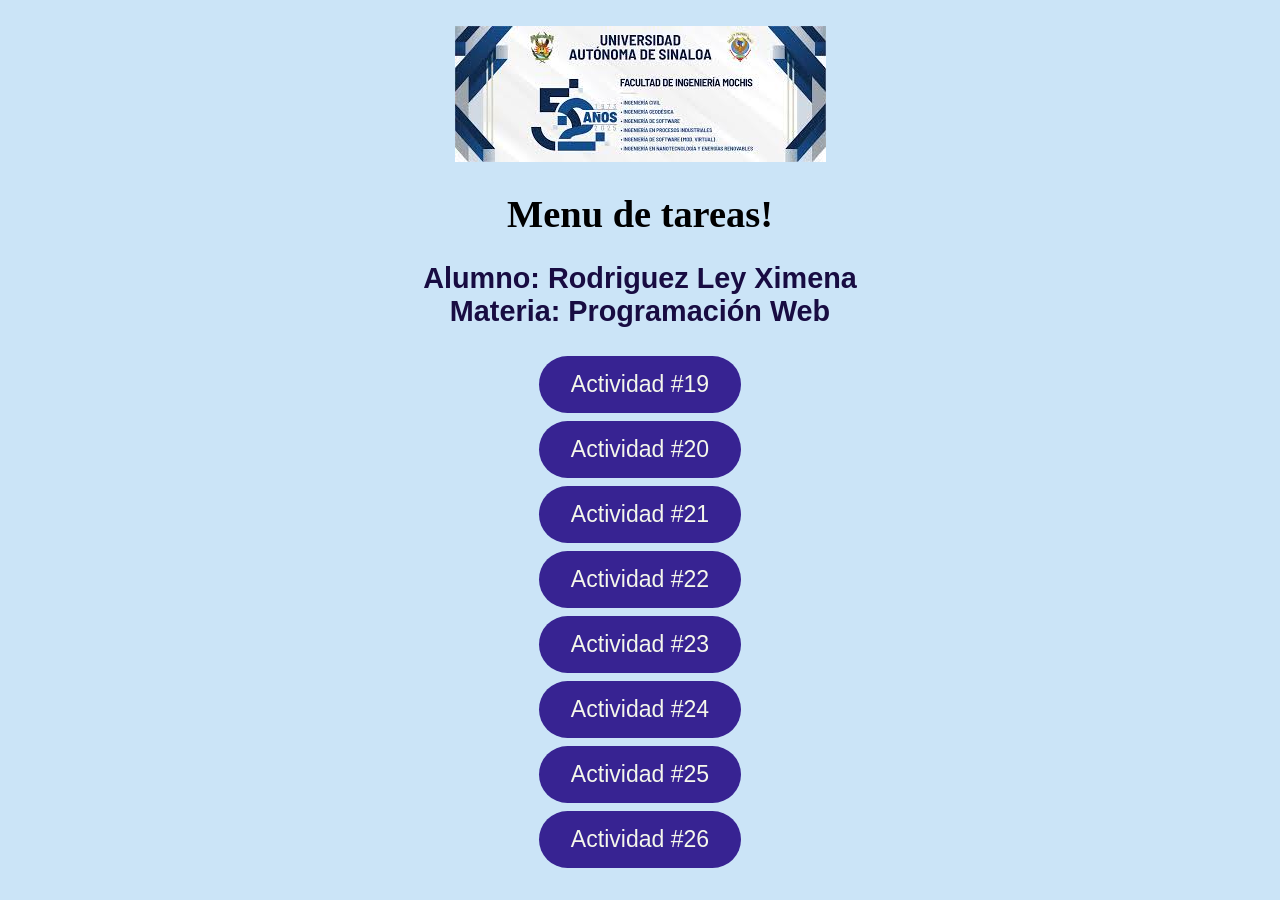
<file: index.html>
<!DOCTYPE html>
<html lang="en">
<head>
    <meta charset="UTF-8">
    <link rel="stylesheet" href="styles.css">
    <meta name="viewport" content="width=device-width, initial-scale=1.0">
    <title>FIM UAS</title>
</head>
<body>
  <form action="">
    <center>
        <header><img src="banner.jpg" alt="Banner" class="img-fluid"></header>
    
    <main>
        <h1>Menu de tareas!</h1>
        <h2>Alumno: Rodriguez Ley Ximena <br>
        Materia: Programación Web</h2>
        <h2></h2>
    <input type="button" class="boton" value="Actividad #19" onclick="window.location.href='19.html';"> <br>
    <input type="button" class="boton" value="Actividad #20" onclick="window.location.href='20.html';"> <br>
    <input type="button" class="boton" value="Actividad #21" onclick="window.location.href='21.html';"> <br>
    <input type="button" class="boton" value="Actividad #22" onclick="window.location.href='22.html';"> <br>
    <input type="button" class="boton" value="Actividad #23" onclick="window.location.href='23.html';"> <br>
    <input type="button" class="boton" value="Actividad #24" onclick="window.location.href='24.html';"> <br>
    <input type="button" class="boton" value="Actividad #25" onclick="window.location.href='25.html';"> <br>
    <input type="button" class="boton" value="Actividad #26" onclick="window.location.href='26.html';"> <br>
   
</main>
</center>
</form>
</body>
</html>
</file>
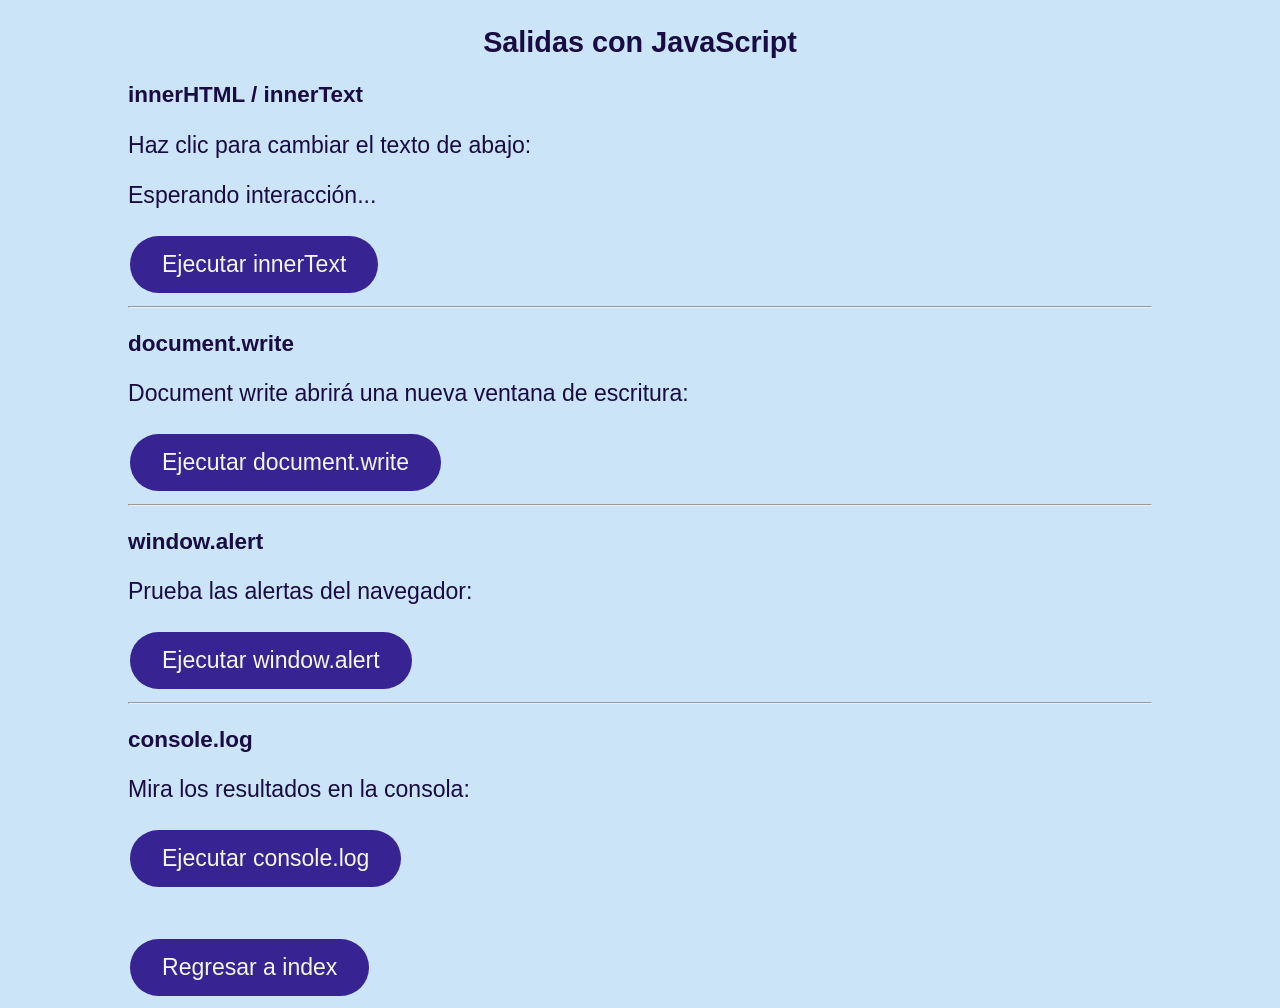
<file: 19.html>
<!DOCTYPE html>
<html lang="en">
<head>
    <meta charset="UTF-8">
    <meta name="viewport" content="width=device-width, initial-scale=1.0">
    <title>Rodriguez Ley Actividad 19</title>
    <link rel="stylesheet" href="styles.css">
</head>
<body>
    <h2>Salidas con JavaScript</h2>

    <h3>innerHTML / innerText</h3>
    <p>Haz clic para cambiar el texto de abajo:</p>
    <p id="demo">Esperando interacción...</p>
    <button class="boton" onclick="cambiarTexto()">Ejecutar innerText</button>

    <hr>
    <h3>document.write</h3>
    <p>Document write abrirá una nueva ventana de escritura:</p>
    <button class="boton" onclick="ejecutarWrite()">Ejecutar document.write</button>

    <hr>
    <h3>window.alert</h3>
    <p>Prueba las alertas del navegador:</p>
    <button class="boton" onclick="ejecutarAlert()">Ejecutar window.alert</button>

    <hr>
    <h3>console.log</h3>
    <p>Mira los resultados en la consola:</p>
    <button class="boton" onclick="ejecutarConsole()">Ejecutar console.log</button>

    <script>
        function cambiarTexto() {
            document.getElementById("demo").innerText = "¡Hola Mundo!";
        }

        function ejecutarWrite() {
            document.write(5 + 6);
            document.write("<br> <button onclick='window.location.reload()'>Volver a la página anterior</button>");
        }

        function ejecutarAlert() {
            window.alert(5 + 6);
        }

        function ejecutarConsole() {
            console.log("El resultado es: " + (5 + 6));
        }
    </script>
<br><br><br>
    <input type="button" class="boton" value="Regresar a index" onclick="window.location.href='index.html';"> 

    
</body>
</html>
</file>
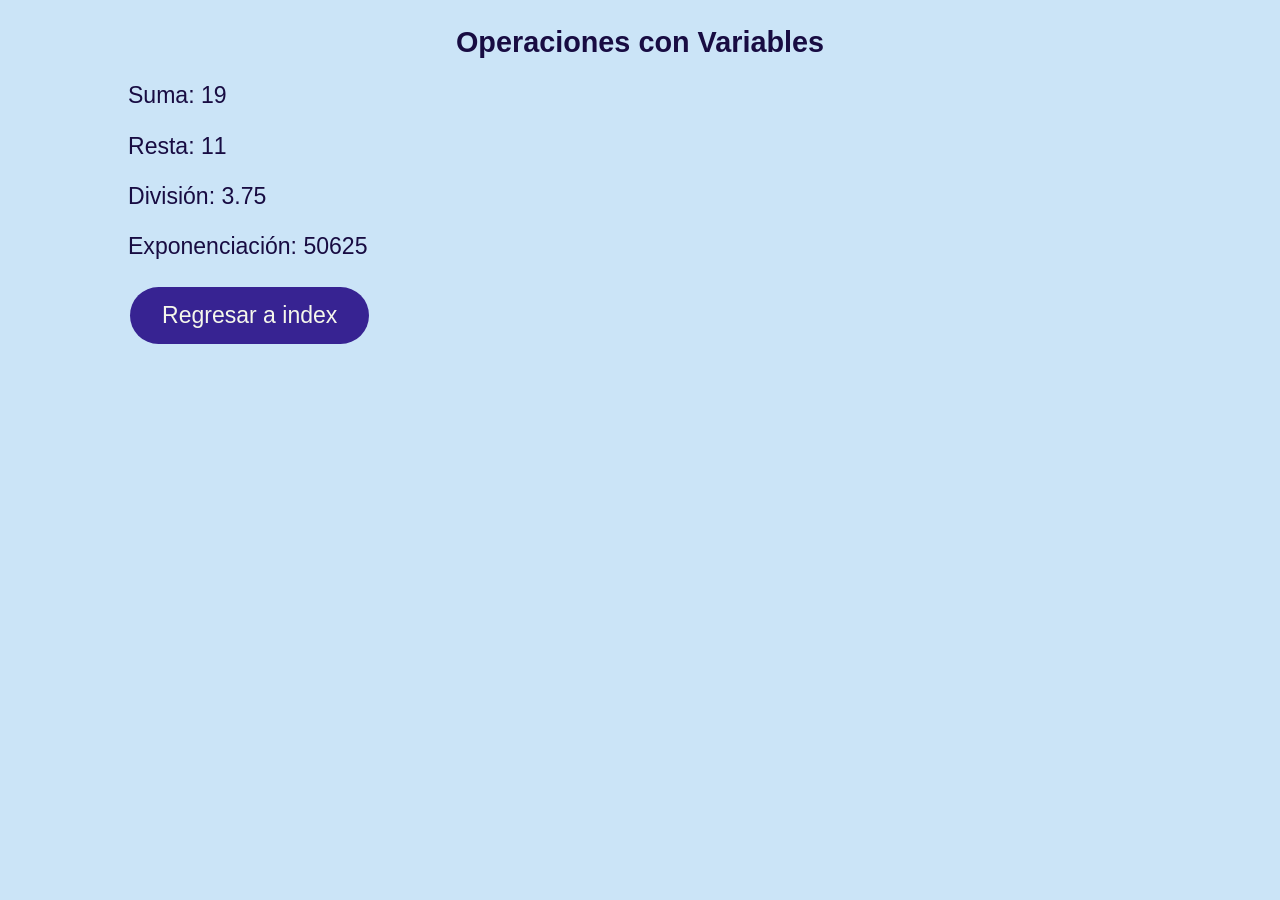
<file: 20.html>
<!DOCTYPE html>
<html lang="en">
<head>
    <meta charset="UTF-8">
    <meta name="viewport" content="width=device-width, initial-scale=1.0">
    <title>Rodriguez Ley Actividad 20</title>
    <link rel="stylesheet" href="styles.css">
</head>
<body>
    <div class="contenedor">
        <h2>Operaciones con Variables</h2>
        <p>Suma: <span id="res-suma"></span></p>
        <p>Resta: <span id="res-resta"></span></p>
        <p>División: <span id="res-div"></span></p>
        <p>Exponenciación: <span id="res-exp"></span></p>
    </div>

    <script>
        let a = 15;
        let b = 4;

        const suma = a + b;
        const resta = a - b;
        const division = a / b;
        const potencia = a ** b;

        document.getElementById('res-suma').textContent = suma;
        document.getElementById('res-resta').textContent = resta;
        document.getElementById('res-div').textContent = division.toFixed(2);
        document.getElementById('res-exp').textContent = potencia;
    </script>

    <input type="button" class="boton" value="Regresar a index" onclick="window.location.href='index.html';"> 

</body>
</html>
</file>
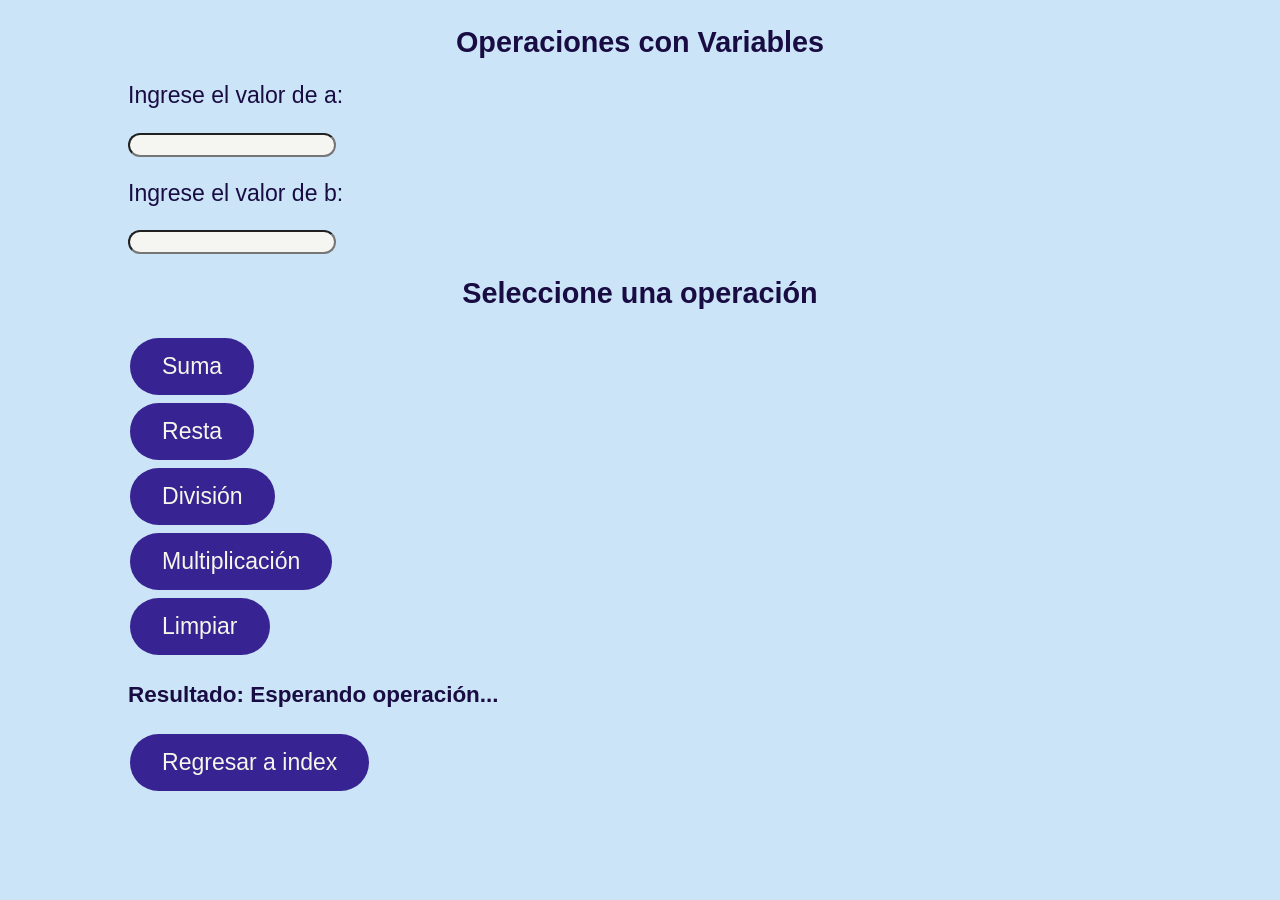
<file: 21.html>
<!DOCTYPE html>
<html lang="en">
<head>
    <meta charset="UTF-8">
    <meta name="viewport" content="width=device-width, initial-scale=1.0">
    <title>Rodriguez Ley Actividad 21</title>
    <link rel="stylesheet" href="styles.css">
</head>
<body>
    <form action="">
        <h2>Operaciones con Variables</h2>
        <p>Ingrese el valor de a:</p>
        <input type="number" class="textbox" id="a">
        <p>Ingrese el valor de b:</p>
        <input type="number" class="textbox" id="b">
        
        <h2>Seleccione una operación</h2>

        <input type="button" class="boton" value="Suma" onclick="calcular('suma')"><br>
        <input type="button" class="boton" value="Resta" onclick="calcular('resta')"><br>
        <input type="button" class="boton" value="División" onclick="calcular('division')"><br>
        <input type="button" class="boton" value="Multiplicación" onclick="calcular('multiplicacion')"> <br>
        <input type="button" class="boton" value="Limpiar" onclick="limpiar(limpiar)"><br>
        
        <h3>Resultado: <span id="resultado">Esperando operación...</span></h3>

        <input type="button" class="boton" value="Regresar a index" onclick="window.location.href='index.html';"> 
    </form>

    <script>
        function calcular(operacion) {
            const valA = parseFloat(document.getElementById('a').value);
            const valB = parseFloat(document.getElementById('b').value);
            const display = document.getElementById('resultado');

            if (isNaN(valA) || isNaN(valB)) {
                display.textContent = "Por favor, ingrese ambos números.";
                return;
            }

            let res;

            switch (operacion) {
                case 'suma':
                    res = valA + valB;
                    display.textContent = valA + " + " + valB + " = " + res;
                    break;
                case 'resta':
                    res = valA - valB;
                    display.textContent = valA + " - " + valB + " = " + res;
                    break;
                case 'division':
                    if (valB === 0) {
                        display.textContent = "No se puede dividir entre cero";
                    } else {
                        res = (valA / valB).toFixed(2);
                        display.textContent = valA + " / " + valB + " = " + res;
                    }
                    break;
                case 'multiplicacion':
                    res = valA * valB;
                    display.textContent = valA + " * " + valB + " = " + res;
                    break;

            }
        }

        function limpiar() {
            document.getElementById('a').value = '';
            document.getElementById('b').value = '';
            document.getElementById('resultado').textContent = 'Esperando operación...';
        }
    </script>
</body>
</html>
</file>
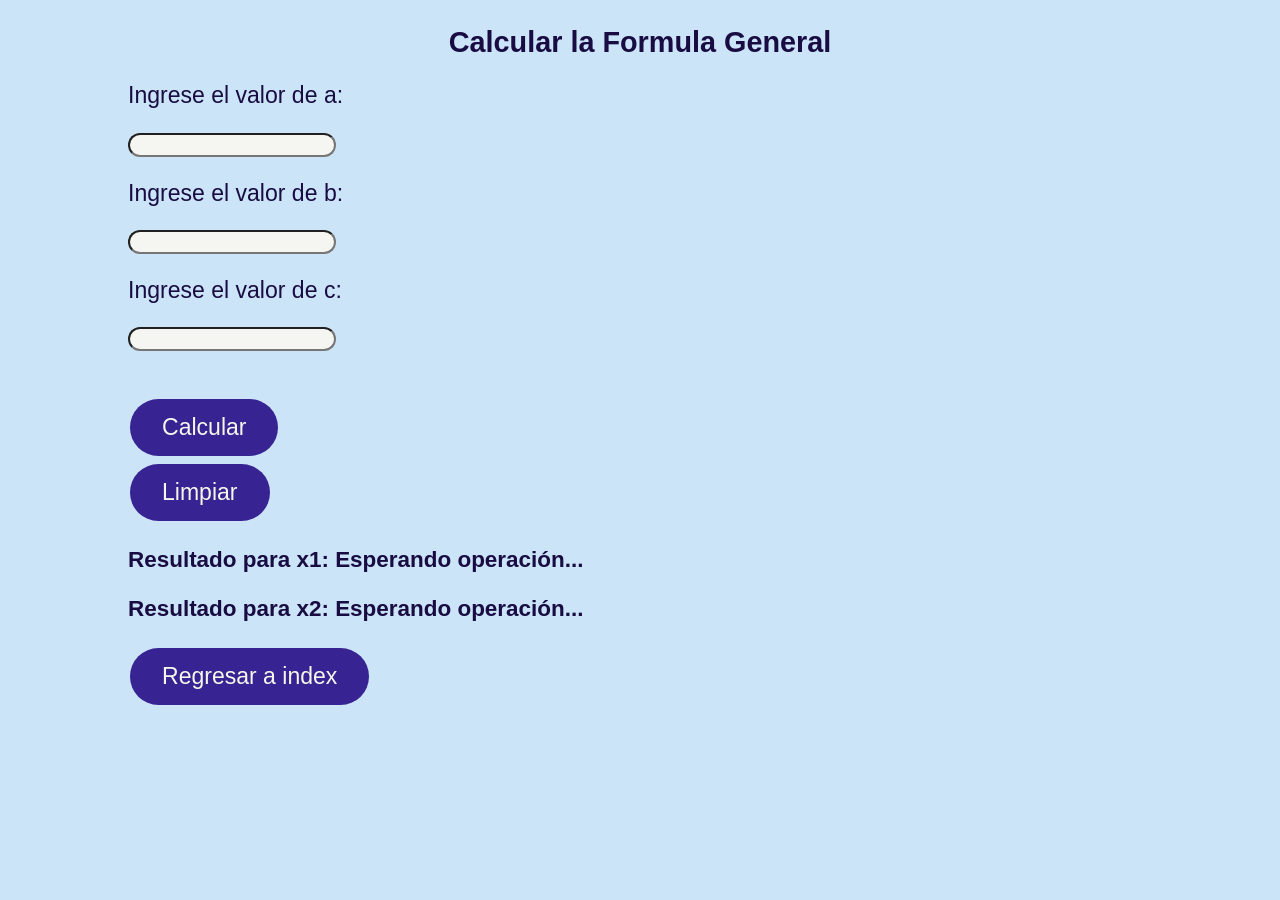
<file: 22.html>
<!DOCTYPE html>
<html lang="en">
<head>
    <meta charset="UTF-8">
    <meta name="viewport" content="width=device-width, initial-scale=1.0">
    <title>Rodriguez Ley Actividad 21</title>
    <link rel="stylesheet" href="styles.css">
</head>
<body>
    <form action="">
        <h2>Calcular la Formula General</h2>
        <p>Ingrese el valor de a:</p>
        <input type="number" class="textbox" id="a">
        <p>Ingrese el valor de b:</p>
        <input type="number" class="textbox" id="b">
        <p>Ingrese el valor de c:</p>
        <input type="number" class="textbox" id="c"> <br> <br><br>


        <input type="button" class="boton" value="Calcular" onclick="calcular('calcular')"><br>
        <input type="button" class="boton" value="Limpiar" onclick="calcular('limpiar')"><br>
        
        
        <h3>Resultado para x1: <span id="resultado">Esperando operación...</span></h3>
        <h3>Resultado para x2: <span id="resultado2">Esperando operación...</span></h3>

        <input type="button" class="boton" value="Regresar a index" onclick="window.location.href='index.html';"> 


    <script>
        function calcular(operacion) {
            var a = parseFloat(document.getElementById('a').value);
            var b = parseFloat(document.getElementById('b').value);
            var c = parseFloat(document.getElementById('c').value);
            var display = document.getElementById('resultado');
            var display2 = document.getElementById('resultado2');

            if (isNaN(a) || isNaN(b) || isNaN(c)) {
                display.textContent = "Por favor, ingrese todos los números.";
                return;
            }

            let resultado1, resultado2;
            const discriminante = b * b - 4 * a * c;
                    if (discriminante < 0) {
                        display.textContent = "No hay soluciones reales.";
                        display2.textContent = "No hay soluciones reales.";
                    } else {
                        const sqrtDiscriminante = Math.sqrt(discriminante);
                        resultado1 = (-b + sqrtDiscriminante) / (2 * a);
                        display.textContent =  resultado1.toFixed(2);
                        resultado2 = (-b - sqrtDiscriminante) / (2 * a);
                        display2.textContent =  + resultado2.toFixed(2);
                    }
        }
         function limpiar() {
                        document.getElementById('a').value = '';
                        document.getElementById('b').value = '';
                        document.getElementById('c').value = '';
                        document.getElementById('resultado').textContent = 'Esperando operación...';
                        document.getElementById('resultado2').textContent = 'Esperando operación...';

                }
        

    </script>
    </form>
</body>
</html>
</file>
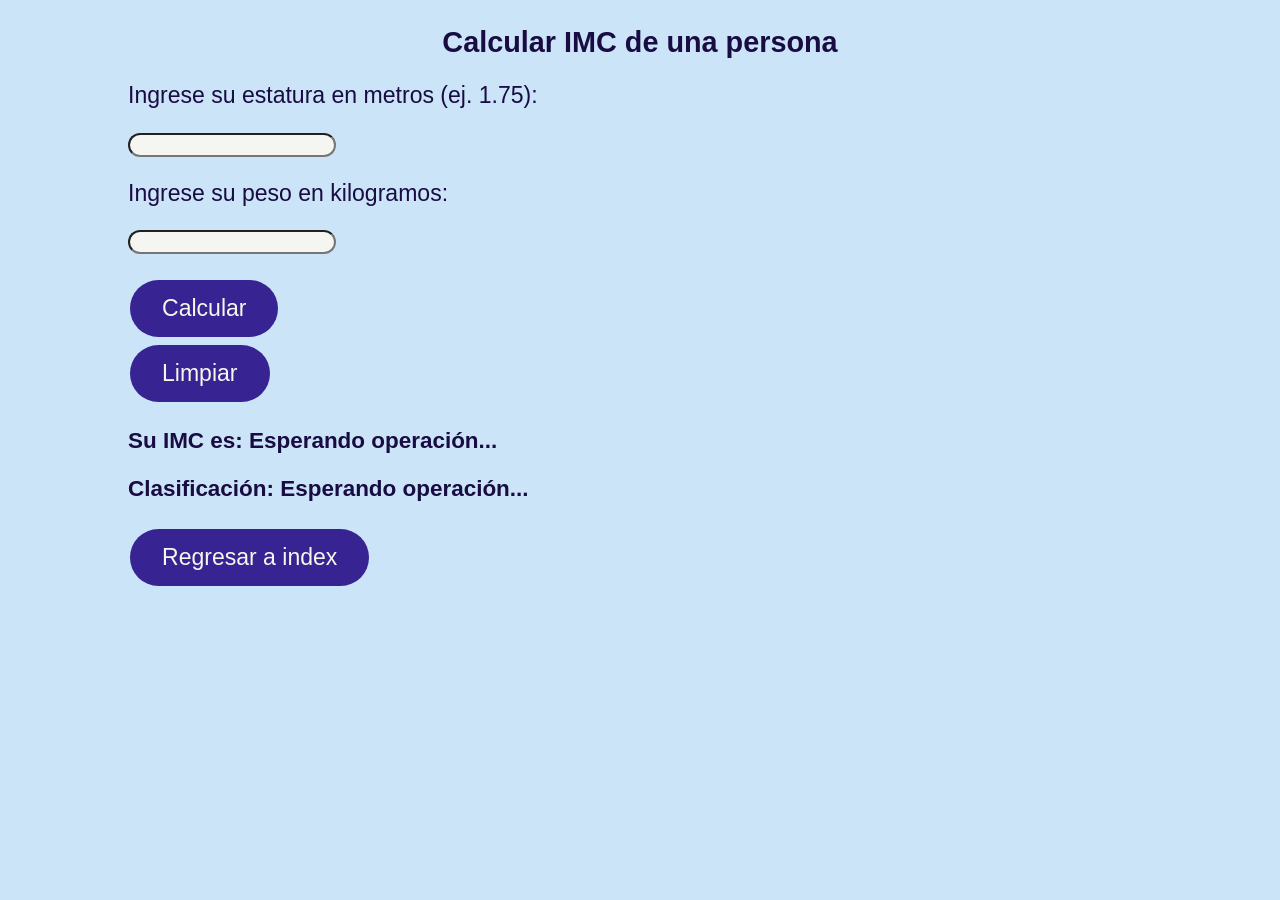
<file: 23.html>
<!DOCTYPE html>
<html lang="es">
<head>
    <meta charset="UTF-8">
    <meta name="viewport" content="width=device-width, initial-scale=1.0">
    <title>Rodriguez Ley Actividad 23</title>
    <link rel="stylesheet" href="styles.css">
</head>
<body>
    
    <form action="">
        <h2>Calcular IMC de una persona</h2>
        <p>Ingrese su estatura en metros (ej. 1.75):</p>
        <input type="number" step="0.01" class="textbox" id="estatura">
        <p>Ingrese su peso en kilogramos:</p>
        <input type="number" class="textbox" id="peso"> <br><br>

        <input type="button" class="boton" value="Calcular" onclick="calcular('calcular')"><br>
        <input type="button" class="boton" value="Limpiar" onclick="calcular('limpiar')"><br>
        
        <h3>Su IMC es: <span id="res">Esperando operación...</span></h3>
        <h3>Clasificación: <span id="estado">Esperando operación...</span></h3>

        <input type="button" class="boton" value="Regresar a index" onclick="window.location.href='index.html';"> 
    </form>

    <script>
        function calcular(operacion) {
            const estatura = parseFloat(document.getElementById('estatura').value);
            const peso = parseFloat(document.getElementById('peso').value);
            const display = document.getElementById('res');
            const estado = document.getElementById('estado'); // Corregido: getElementById

            if (operacion === 'limpiar') {
                document.getElementById('estatura').value = '';
                document.getElementById('peso').value = '';
                display.textContent = 'Esperando operación...';
                estado.textContent = 'Esperando operación...';
                return;
            }

            if (isNaN(estatura) || isNaN(peso) || estatura <= 0) {
                display.textContent = "Ingrese valores válidos.";
                estado.textContent = "---";
                return;
            }

            if (operacion === 'calcular') {
                const imc = peso / (estatura * estatura); 
                display.textContent = imc.toFixed(2);

                // Lógica de evaluación corregida y dentro de la función
                if (imc < 18.5) {
                    estado.textContent = 'Bajo de peso';
                } else if (imc >= 18.5 && imc < 25) {
                    estado.textContent = 'Peso normal';
                } else if (imc >= 25 && imc < 30) {
                    estado.textContent = 'Sobrepeso';
                } else {
                    estado.textContent = 'Obesidad';
                }
            }
        }
    </script>
</body>
</html>
</file>
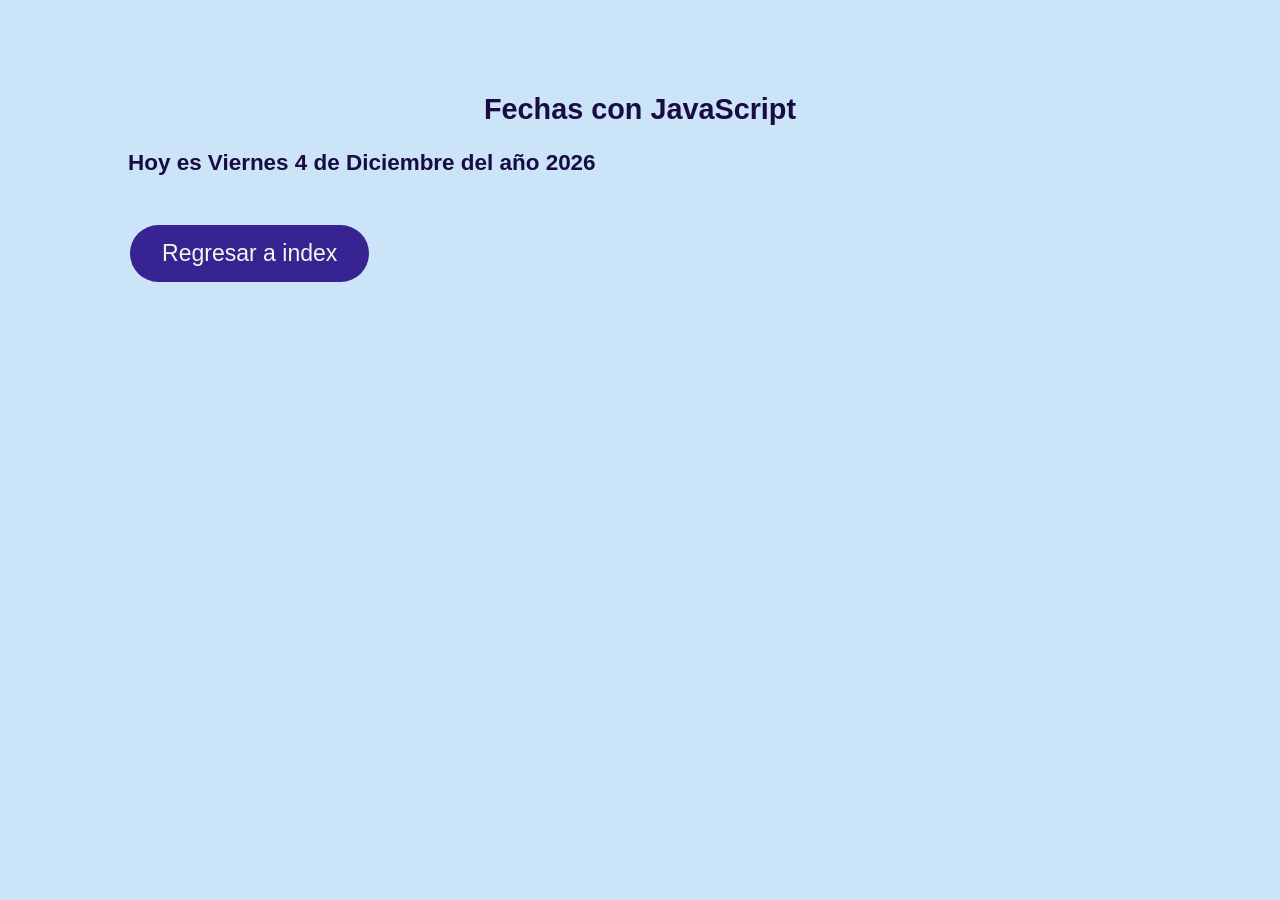
<file: 24.html>
<!DOCTYPE html>
<html lang="en">
<head>
    <meta charset="UTF-8">
    <meta name="viewport" content="width=device-width, initial-scale=1.0">
    <link rel="stylesheet" href="styles.css">
    <title>Actividad #24</title>
</head>
<body>
    <br> <br> 
    <h2>Fechas con JavaScript</h2>
    
    <script>
        const fecha = new Date();
        let numDiaSemana = fecha.getDay();
        let numDiaMes = fecha.getDate();
        let numMes = fecha.getMonth();
        let año = fecha.getFullYear();

        let nombreDia;
        let nombreMes;

        switch (numDiaSemana){
            case 0: nombreDia = "Domingo"; break;
            case 1: nombreDia = "Lunes"; break;
            case 2: nombreDia ="Martes"; break;
            case 3: nombreDia = "Miercoles"; break;
            case 4: nombreDia ="Jueves"; break;
            case 5: nombreDia ="Viernes"; break;
            case 6: nombreDia = "Sabado"; break;
        }

        switch (numMes){
            case 0: nombreMes = "Enero"; break;
            case 1: nombreMes = "Febrero"; break;
            case 2: nombreMes = "Marzo"; break;
            case 3: nombreMes = "Abril"; break;
            case 4: nombreMes = "Mayo"; break;
            case 5: nombreMes = "Junio"; break;
            case 6: nombreMes = "Julio"; break;     
            case 7: nombreMes = "Agosto"; break;
            case 8: nombreMes = "Septiembre"; break;
            case 9: nombreMes = "Octubre"; break;
            case 10: nombreMes = "Noviembre"; break;
            case 11: nombreMes = "Diciembre"; break;
        }
        document.write(`<h3>Hoy es ${nombreDia} ${numDiaMes} de ${nombreMes} del año ${año}</h3>`);

    </script>
    <br>
    <input type="button" class="boton" value="Regresar a index" onclick="window.location.href='index.html';"> <br>
</body>
</html>
</file>
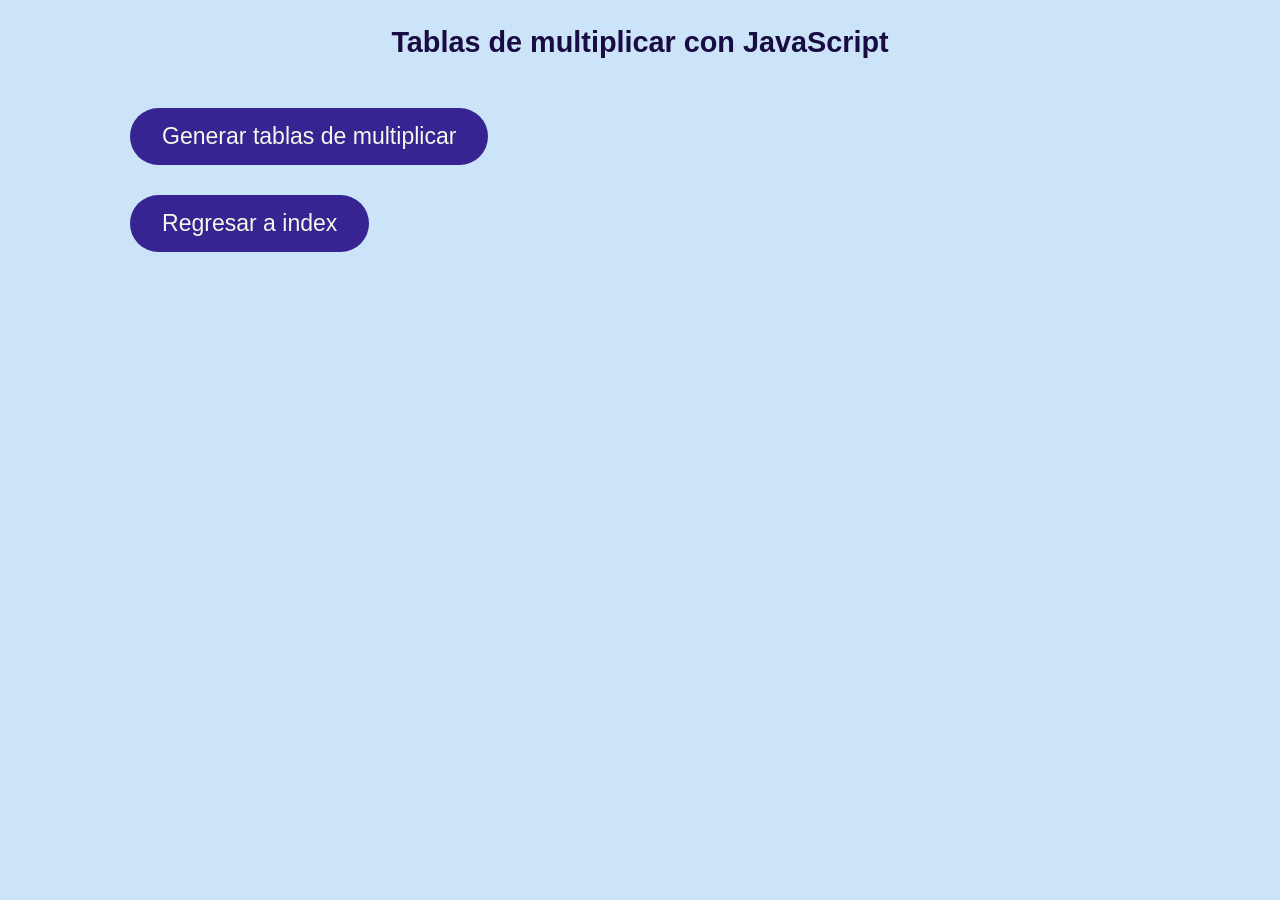
<file: 25.html>
<!DOCTYPE html>
<html lang="en">
<head>
    <meta charset="UTF-8">
    <meta name="viewport" content="width=device-width, initial-scale=1.0">
    <title>Actividad #25</title>
    <link rel="stylesheet" href="styles.css">
</head>
<body>
    <h2>Tablas de multiplicar con JavaScript</h2> <br>
    <button class="boton" onclick="generarTablas()">Generar tablas de multiplicar</button>

    <div id="contenedor-tablas"></div>

    <script>
        function generarTablas() {
            const contenedor = document.getElementById('contenedor-tablas');
            contenedor.innerHTML = "";

            for (let i = 1; i <= 10; i++) {
                let divTabla = document.createElement('div');
                divTabla.className = 'tabla';
                
                let contenido = `<h3>Tabla del ${i}</h3>`;
                
                for (let j = 1; j <= 10; j++) {
                    contenido += `<div class="linea">${i} x ${j} = ${i * j}</div>`;
                }
                
                divTabla.innerHTML = contenido;
                contenedor.appendChild(divTabla);
            }
        }
    </script>
    <br>
    <input type="button" class="boton" value="Regresar a index" onclick="window.location.href='index.html';"> <br>
</body>
</html>
</file>
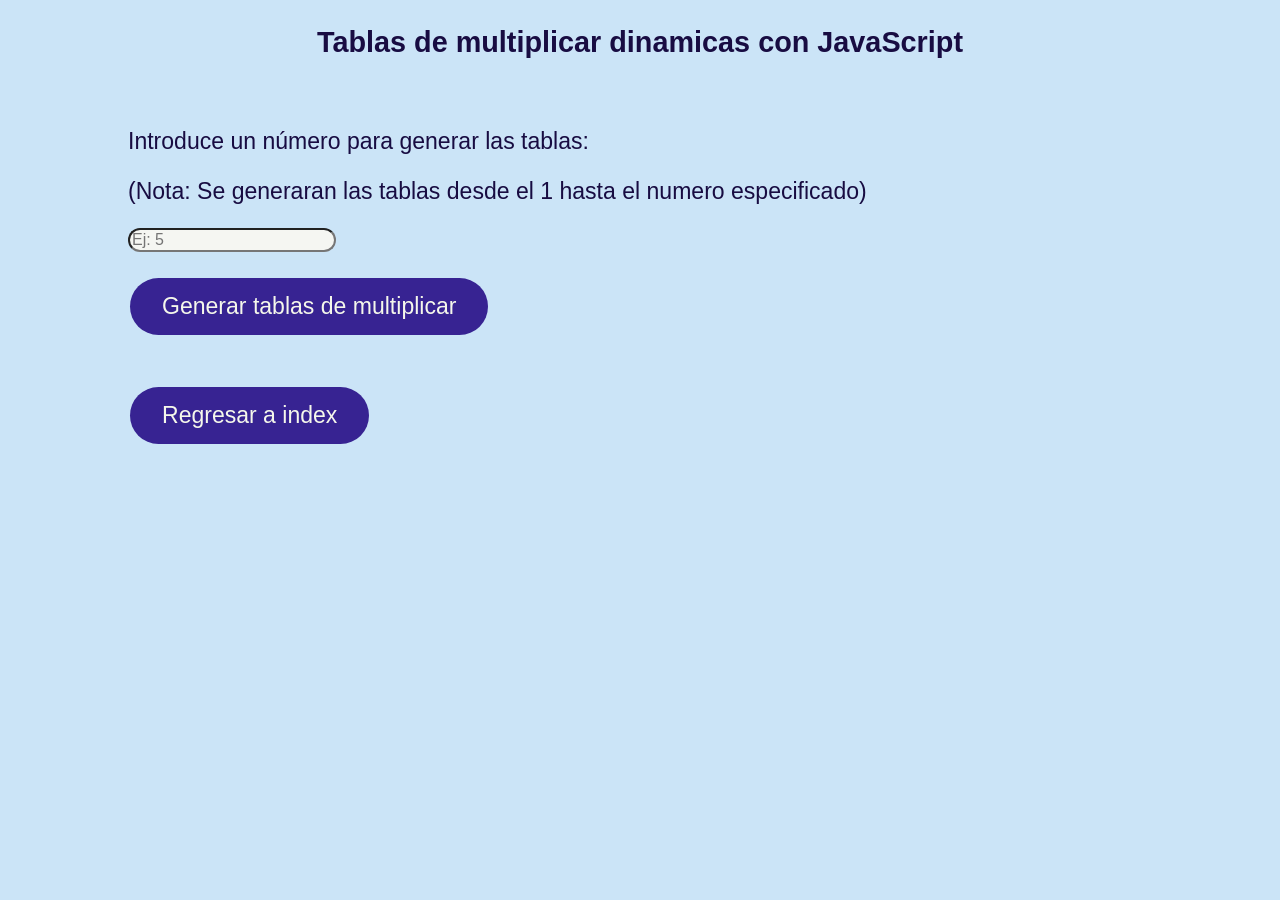
<file: 26.html>
<!DOCTYPE html>
<html lang="en">
<head>
    <meta charset="UTF-8">
    <meta name="viewport" content="width=device-width, initial-scale=1.0">
    <title>Actividad #26</title>
    <link rel="stylesheet" href="styles.css">
</head>
<body>
    <h2>Tablas de multiplicar dinamicas con JavaScript</h2>
<div class="container">
    <br>
        <p>Introduce un número para generar las tablas:</p>
        <p>(Nota: Se generaran las tablas desde el 1 hasta el numero especificado)</p>
        <input type="number" class="textbox" id="numeroUsuario" placeholder="Ej: 5" min="1"><br>
        <br>
        <button class="boton" onclick="generarTablas()">Generar tablas de multiplicar</button><br>
    </div>

    <div id="resultado"></div>
<br><br>
    <script>
        function generarTablas() {
            const input = document.getElementById('numeroUsuario');
            const contenedor = document.getElementById('resultado');
            const n = parseInt(input.value);

            if (isNaN(n) || n <= 0) {
                alert("Por favor, introduce un número entero positivo.");
                return;
            }

            contenedor.innerHTML = "";

            for (let i = 1; i <= n; i++) {
                
                let tablaHTML = `<div class="tabla-card"><h3>Tabla del ${i}</h3>`;
                
                for (let j = 1; j <= 10; j++) {
                    tablaHTML += `<div class="linea-multiplicacion">${i} × ${j} = <strong>${i * j}</strong></div>`;
                }
                
                tablaHTML += `</div>`;
                
                contenedor.innerHTML += tablaHTML;
            }
        }
    </script>
    <input type="button" class="boton" value="Regresar a index" onclick="window.location.href='index.html';"> <br>
</body>
</html>
</file>
<file: styles.css>
.boton {
    background-color: #372392; /* Green */
    border: none;
    color: rgb(245, 247, 235);
    padding: 15px 32px;
    text-align: center;
    text-decoration: none;
    display: inline-block;
    font-size: 16px;
    border-radius: 8in;
    margin: 4px 2px;
    cursor: pointer;
    font-size: larger;
    
}
 .boton:hover {
    background-color: #2362b3;
 }


h2{
    text-align: center;
    color: #180c42;
    font-family: 'Segoe UI', Tahoma, Geneva, Verdana, sans-serif;
}
h3{
    text-align: justify;
    color: #180c42;
    font-family: 'Segoe UI', Tahoma, Geneva, Verdana, sans-serif;
}
p{
    text-align: justify;
    color: #180c42;
    font-family: 'Segoe UI', Tahoma, Geneva, Verdana, sans-serif;
    font-size: larger;
}

body{
    background-color: #cbe4f7;
    font-family: Georgia, 'Times New Roman', Times, serif, sans-serif;
    font-size: larger;
    padding: auto;
    margin-left: 10%;
    margin-right: 10%;
    margin-top: 2%;
}
.navbar{
    background-color: #f5f6f2;
    color: #180c42;
    font-size: medium;
    cursor: pointer;
    border-radius: 2in;
}


.lista {
    background-color: #f5f6f2;
    color: #180c42;
    font-size: medium;
    cursor: pointer;
    border-radius: 2in;
    align-self: flex-end;
}

.textbox{
    background-color: #f5f6f2;
    color: #180c42;
    font-size: medium;
    cursor: text;
    border-radius: 2in;
}

.menu{
    background-color: #f5f6f2;
    color: #180c42;
    accent-color: #59c1e9;
    font-size: medium;
    cursor: pointer;
    border-radius: 2in;
    text-emphasis-color: #A9A9A9;
}

.campos{
    background-color: #f5f6f2;
    color: #180c42;
    font-size: medium;
    cursor: pointer;
    border-radius: 2in;
    accent-color: #584af6;
}

.datetime{
    background-color: #f5f6f2;
    color: #180c42;
    font-size: medium;
    cursor: pointer;
    border-radius: 2in;
    text-emphasis-color: #a22929;
}

.select{
    cursor: pointer;
    accent-color: #584af6;
}

table {
    border-collapse: collapse;
    width: 100%;
    border-color: #321890;
    border-width: 3px;
    font-size: larger;
    background-color: rgb(185, 221, 248);
    margin-trim: all;
    text-align: center;
}

.navbar-expand {
  @each $breakpoint in map-keys($grid-breakpoints) {
    $next: breakpoint-next($breakpoint, $grid-breakpoints);
    $infix: breakpoint-infix($next, $grid-breakpoints);

    // stylelint-disable-next-line scss/selector-no-union-class-name
    &#{$infix} {
      @include media-breakpoint-up($next) {
        flex-wrap: nowrap;
        justify-content: flex-start;

        .navbar-nav {
          flex-direction: row;

          .dropdown-menu {
            position: absolute;
          }

          .nav-link {
            padding-right: var(--#{$prefix}navbar-nav-link-padding-x);
            padding-left: var(--#{$prefix}navbar-nav-link-padding-x);
          }
        }

        .navbar-nav-scroll {
          overflow: visible;
        }

        .navbar-collapse {
          display: flex !important; // stylelint-disable-line declaration-no-important
          flex-basis: auto;
        }

        .navbar-toggler {
          display: none;
        }

        .offcanvas {
          // stylelint-disable declaration-no-important
          position: static;
          z-index: auto;
          flex-grow: 1;
          width: auto !important;
          height: auto !important;
          visibility: visible !important;
          background-color: transparent !important;
          border: 0 !important;
          transform: none !important;
          @include box-shadow(none);
          @include transition(none);
          // stylelint-enable declaration-no-important

          .offcanvas-header {
            display: none;
          }

          .offcanvas-body {
            display: flex;
            flex-grow: 0;
            padding: 0;
            overflow-y: visible;
          }
        }
      }
    }
  }
}
.list-group-item-#{$state} {
    --#{$prefix}list-group-color: var(--#{$prefix}#{$state}-text-emphasis);
    --#{$prefix}list-group-bg: var(--#{$prefix}#{$state}-bg-subtle);
    --#{$prefix}list-group-border-color: var(--#{$prefix}#{$state}-border-subtle);
    --#{$prefix}list-group-action-hover-color: var(--#{$prefix}emphasis-color);
    --#{$prefix}list-group-action-hover-bg: var(--#{$prefix}#{$state}-border-subtle);
    --#{$prefix}list-group-action-active-color: var(--#{$prefix}emphasis-color);
    --#{$prefix}list-group-action-active-bg: var(--#{$prefix}#{$state}-border-subtle);
    --#{$prefix}list-group-active-color: var(--#{$prefix}#{$state}-bg-subtle);
    --#{$prefix}list-group-active-bg: var(--#{$prefix}#{$state}-text-emphasis);
    --#{$prefix}list-group-active-border-color: var(--#{$prefix}#{$state}-text-emphasis);
  }
}

#btnGenerar { 
  background-color: #372392; /* Green */
    border: none;
    color: rgb(245, 247, 235);
    padding: 15px 32px;
    text-align: center;
    text-decoration: none;
    display: inline-block;
    font-size: 16px;
    border-radius: 8in;
    margin: 4px 2px;
    cursor: pointer;
    font-size: larger;
        }


        /* Botón Plegar: Oculto por defecto */
        #btnPlegar {
            background-color: #372392; /* Green */
    border: none;
    color: rgb(245, 247, 235);
    padding: 15px 32px;
    text-align: center;
    text-decoration: none;
    display: inline-block;
    font-size: 16px;
    border-radius: 8in;
    margin: 4px 2px;
    cursor: pointer;
    font-size: larger;
            display: none; 
        }

        #btnPlegar:hover {
            background-color: #EE5253;
        }
</file>
